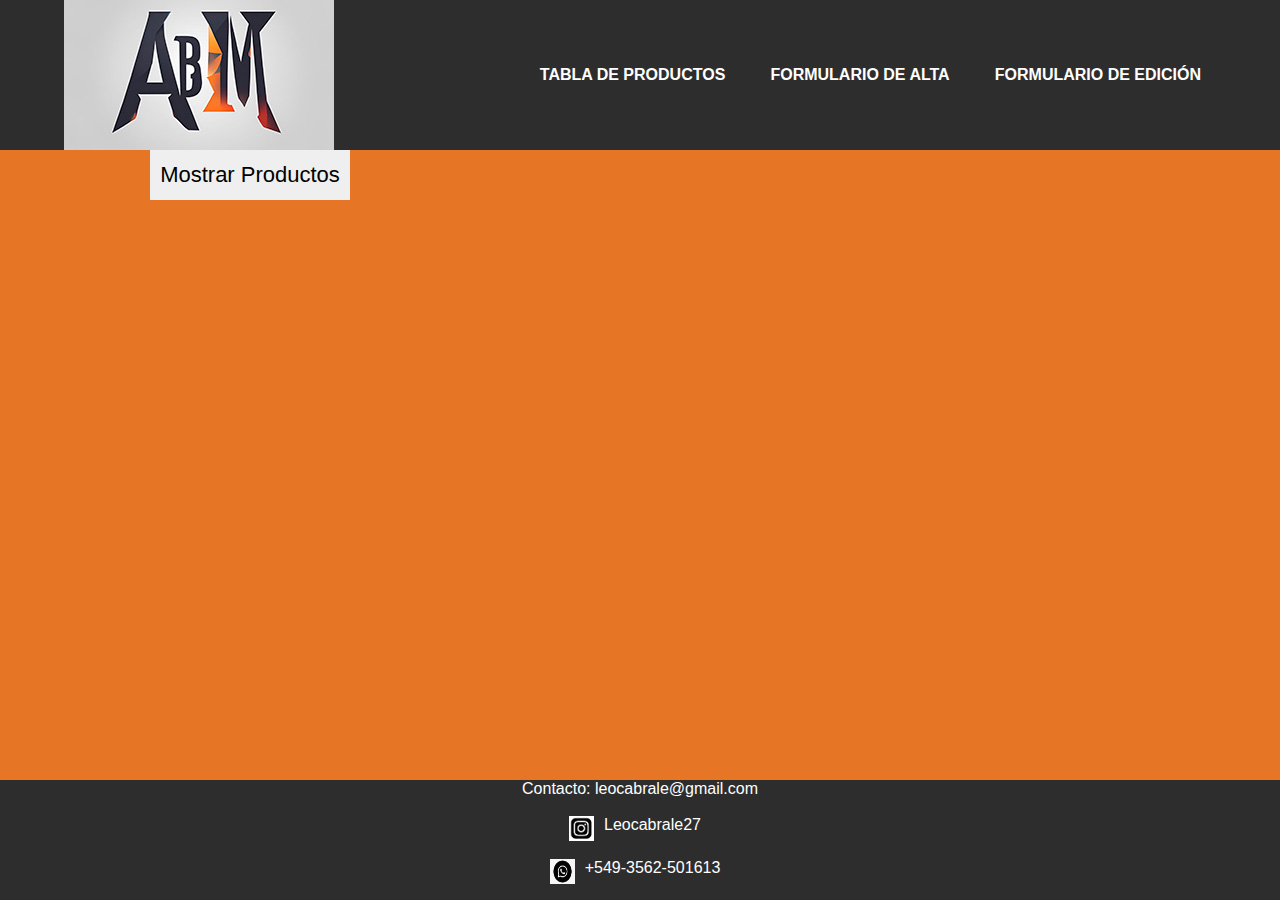
<file: V2/index.html>
<!DOCTYPE html>
<html lang="en">
<head>
    <meta charset="UTF-8">
    <meta name="viewport" content="width=device-width, initial-scale=1.0">
    <title>Tp-Final-14142</title>
    <link rel="stylesheet" href="./assets/styles.css"> 
</head>
<body>
    <header>
        <nav>
            <input type="checkbox" id="ax">
            <div class="logo"> 
                <img class="ABM" src="./assets/ABM.jpg" alt="logo">
            </div>
            <ul class="lista">
                <li><a class="pr" href="#">Tabla de productos</a></li>
                <li><a href="./src/Alta.html" onclick="formularioAlta()">Formulario de alta</a></li>
                <li><a href="./src/ediccion.html" onclick="formularioEdicion()">Formulario de edición</a></li>
            </ul>
            <label for="ax" class="icon-bars">
                <div class="line"></div>
                <div class="line"></div>
                <div class="line"></div>
            </label>
        </nav>
    </header>
    <button class="btn" onclick="tablaProductos()">Mostrar Productos</button>
    <footer>
        <div>
        <p>Contacto: leocabrale@gmail.com</p>
        </div>
        <br>
        <div class="FooterDiv">
        <img class="footerImg" src="./assets/ig.jpg" alt="igLogo"><p>Leocabrale27</p>
        </div>
        <br>
        <div class="FooterDiv">
        <img class="footerImg" src="./assets/wsp.png" alt="wspLogo"><p>+549-3562-501613</p>
        </div>
    </footer>
</body>
<script src="./src/main.js"></script>
</html>
</file>
<file: V2/assets/styles.css>
*{
    padding: 0;
    margin: 0;
    box-sizing: border-box;
    font-family: sans-serif;
}
nav
{
    position: absolute;
    z-index: 10;
    left: 0;
    right: 0;
    top: 0;
    font-family: 'Times New Roman', Times, serif;
    padding: 0 5%;
    height: 150px;
    background-color: rgb(46, 45, 45);
}
nav .logo 
{
    float: left;
    width: 250px;
    height: 150px;
    display: flex;
    align-items: center;
    align-items: 24px;
}
nav .lista
{
    float: right;
    padding: 0;
    margin: 0;
    width: 60%;
    height: 100%;
    display: flex;
    justify-content: space-between;
    align-items: center;

}
nav .lista li
{
    list-style: none;
}
nav .lista a
{
   display: block;
   text-transform: uppercase;
   padding: 15px;
   font-size: 16px;
   font-weight: bold;
   color: #ffffff;
   text-decoration: none;

}
nav .lista a:hover 
{
    border-bottom: 4px solid #675bf9;
}
#ax 
{
    position: absolute;
    top: -100px;
}
nav .icon-bars 
{
    display: none;
    position: absolute;
    right: 5%;
    top: 50%;
    transform: translateY(-50%);
}
nav .icon-bars .line
{
    width: 30px;
    height: 5px;
    background-color: #ffffff;
    margin: 5px;
    border-radius: 3px;
    transition: all.3s ease-in-out;
}
body
{
    padding: 150px;
    background-color: rgb(230, 117, 37);
    align-items: center;
    justify-content: center;
    position: relative;
    padding-bottom: 140px;
    min-height: 100vh;
}
table
{
    height: 60%;
    width: 80%;
    border: black;
}
.input-field
{
    position: relative;
}
.input-field input
{
    width: 350px;
    height: 60px;
    border-radius: 6px;
    font-size: 18px;
    padding: 0 15px;
    border: 2px solid #fff;
    background: transparent;
    color: #fff;
    outline: none;
}
.input-field label
{
    position: absolute;
    top: 50%;
    left: 120px;
    transform: translate(-50%);
    color: #fff;
    font-size: 19px;
    pointer-events: none;
    transition: .3s;
}
input:focus ~ label
{
    top: 0;
    left: 15px;
    font-size: 16px;
    padding: 0 2px;
    background: rgb(230, 117, 37);
}
button
{
    position: relative;
    border: none;
    height: 50px;
    width: 200px;
    font-size: 22px;
    transition: .3s linear;
    cursor: pointer;
}
.btn:hover
{
    background-color: #ff6666;
    box-shadow: 0 0 5px #ff6666, 0 0 25px #ff6666,0 0 50px #ff6666,
    0 0 100px #ff6666, 0 0 300px #ff6666;
}
footer
{
    background-color: rgb(46, 45, 45);
    color: #fff;
    position: absolute;
    text-align: center;
    bottom: 0;
    width: 100%;
    height: 120px;
    left: 0;
    right: 0;
}
.FooterDiv
{
    display: flex;
    justify-content: center;
}
.footerImg
{
   
    height: 25px;
    width: 25px;
}
p
{
    margin-left: 10px;
    margin-right: 10px;
}
@media(max-width:768px)
{
    nav .logo
    {
        float: none;
        width: auto;
        
    }
    nav .lista
    {
        float: none;
        position: fixed;
        z-index: 9;
        left: 0;
        right: 0;
        top: 150px;
        bottom: 100%;
        width: auto;
        height: auto;
        flex-direction: column;
        justify-content: space-evenly;
        background-color: rgba(0, 0, 0,0.9);
        overflow: hidden;
        transition: all .5s ease-in-out;
    }
    nav .lista a {
        font-size: 20px;
    }
    #ax:checked ~ .lista {
        bottom: 0;
    }
    nav .icon-bars {

        display: block;
        float: none;
    }
}
</file>
